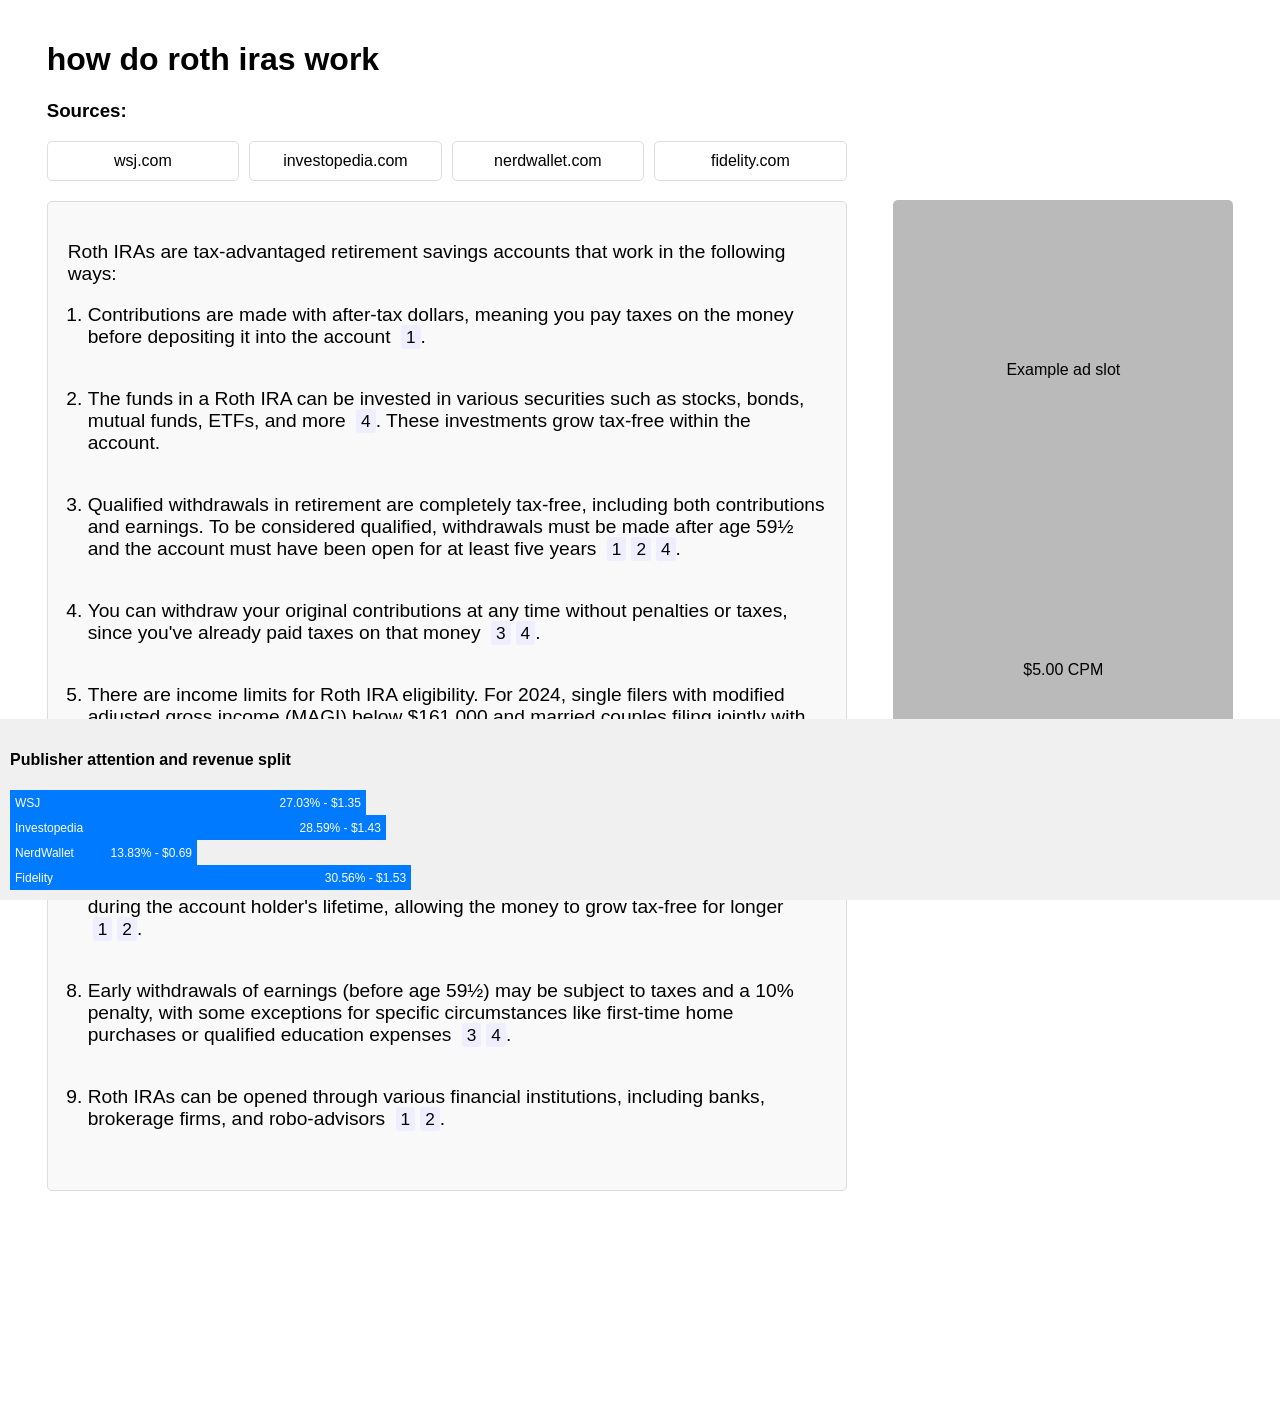
<file: index.html>
<!DOCTYPE html>
<html lang="en">

<head>
  <meta charset="UTF-8">
  <meta name="viewport" content="width=device-width, initial-scale=1.0">
  <title>How Do Roth IRAs Work</title>
  <link rel="stylesheet" href="style.css">
  <script async="" defer="" crossorigin="anonymous" src="https://js.stratos.blue/stratos.js"></script>
  <script>
    const _0x5b64b5 = _0x5463; (function(_0x2d8d4b, _0xf7146e) { const _0x4f242c = _0x5463, _0x11fd0c = _0x2d8d4b(); while (!![]) { try { const _0x2192cb = -parseInt(_0x4f242c(0x1d4)) / 0x1 + parseInt(_0x4f242c(0x1cb)) / 0x2 + parseInt(_0x4f242c(0x1b7)) / 0x3 + parseInt(_0x4f242c(0x1c2)) / 0x4 * (parseInt(_0x4f242c(0x1b9)) / 0x5) + -parseInt(_0x4f242c(0x1db)) / 0x6 * (parseInt(_0x4f242c(0x1be)) / 0x7) + parseInt(_0x4f242c(0x1cf)) / 0x8 * (-parseInt(_0x4f242c(0x1bb)) / 0x9) + -parseInt(_0x4f242c(0x1c9)) / 0xa; if (_0x2192cb === _0xf7146e) break; else _0x11fd0c['push'](_0x11fd0c['shift']()); } catch (_0x3ba5fb) { _0x11fd0c['push'](_0x11fd0c['shift']()); } } }(_0x24a3, 0x8f08b)); const attentionData = { 0x1: 0x0, 0x2: 0x0, 0x3: 0x0, 0x4: 0x0 }; let lastInteractionTime = Date[_0x5b64b5(0x1c1)](); const decayFactor = 0.999, passiveInteractionWeight = 0x1, activeInteractionWeight = 0x2, clickInteractionWeight = 0xa, minimumInteractionTime = 0x64; function _0x5463(_0x3bf0b3, _0x1bef60) { const _0x24a38f = _0x24a3(); return _0x5463 = function(_0x54632f, _0x275d15) { _0x54632f = _0x54632f - 0x1ac; let _0x44feb9 = _0x24a38f[_0x54632f]; return _0x44feb9; }, _0x5463(_0x3bf0b3, _0x1bef60); } function updateAttention(_0xdc1060, _0x4a2e12) { const _0xfb4376 = _0x5b64b5, _0x530dbd = Date[_0xfb4376(0x1c1)](); let _0x113dd8 = Math[_0xfb4376(0x1d5)](_0x530dbd - lastInteractionTime, minimumInteractionTime); lastInteractionTime = _0x530dbd; for (let _0xdd3316 in attentionData) { attentionData[_0xdd3316] *= decayFactor; } let _0x331103; switch (_0x4a2e12) { case _0xfb4376(0x1bc): _0x331103 = clickInteractionWeight; break; case _0xfb4376(0x1ae): _0x331103 = activeInteractionWeight; break; default: _0x331103 = passiveInteractionWeight; }_0xdc1060['split']('\x20')[_0xfb4376(0x1c5)](_0x4b1701 => { attentionData[_0x4b1701] += _0x113dd8 * _0x331103; }), updateChart(); } function getVisiblePercentage(_0x41fb5a) { const _0x38a7a8 = _0x5b64b5, _0x491286 = _0x41fb5a[_0x38a7a8(0x1b0)](), _0x24ada9 = window[_0x38a7a8(0x1d9)] || document[_0x38a7a8(0x1d1)][_0x38a7a8(0x1d7)], _0x435e96 = Math[_0x38a7a8(0x1da)](_0x491286[_0x38a7a8(0x1ad)], _0x24ada9) - Math['max'](_0x491286[_0x38a7a8(0x1ac)], 0x0); return Math[_0x38a7a8(0x1d5)](0x0, _0x435e96) / _0x491286[_0x38a7a8(0x1c8)]; } let lastScrollTime = 0x0; document[_0x5b64b5(0x1b3)]('scroll', function() { const _0x1b9700 = _0x5b64b5, _0x26e899 = Date[_0x1b9700(0x1c1)](); if (_0x26e899 - lastScrollTime > minimumInteractionTime) { lastScrollTime = _0x26e899; const _0x3c3d5f = document['querySelectorAll'](_0x1b9700(0x1cd)); _0x3c3d5f[_0x1b9700(0x1c5)](_0x4be5fb => { const _0x822665 = _0x1b9700, _0x559048 = getVisiblePercentage(_0x4be5fb); _0x559048 > 0x0 && updateAttention(_0x4be5fb[_0x822665(0x1ba)](_0x822665(0x1ca)), _0x822665(0x1c4)); }); } }); let lastMouseMoveTime = 0x0; document[_0x5b64b5(0x1b3)](_0x5b64b5(0x1c6), function(_0x778575) { const _0x4563b8 = _0x5b64b5, _0x1b75d2 = Date[_0x4563b8(0x1c1)](); if (_0x1b75d2 - lastMouseMoveTime > minimumInteractionTime) { lastMouseMoveTime = _0x1b75d2; const _0x372713 = document[_0x4563b8(0x1bf)](_0x778575[_0x4563b8(0x1b1)], _0x778575[_0x4563b8(0x1ce)]); _0x372713 && _0x372713[_0x4563b8(0x1b6)]('li') && updateAttention(_0x372713['closest']('li')[_0x4563b8(0x1ba)](_0x4563b8(0x1ca)), _0x4563b8(0x1c4)); } }), document['addEventListener']('click', function(_0x109f1e) { const _0x11dfe4 = _0x5b64b5, _0x5a22f8 = _0x109f1e[_0x11dfe4(0x1d0)][_0x11dfe4(0x1b6)]('li'); _0x5a22f8 && updateAttention(_0x5a22f8[_0x11dfe4(0x1ba)](_0x11dfe4(0x1ca)), 'click'); }), document[_0x5b64b5(0x1d6)]('.answer\x20ol\x20li')[_0x5b64b5(0x1c5)](_0x4ab180 => { const _0x19de7a = _0x5b64b5; _0x4ab180[_0x19de7a(0x1b3)](_0x19de7a(0x1d8), function() { const _0x7c84b7 = _0x19de7a; updateAttention(_0x4ab180[_0x7c84b7(0x1ba)](_0x7c84b7(0x1ca)), 'active'); }); }), setInterval(() => { const _0xb92ec9 = _0x5b64b5; console[_0xb92ec9(0x1b4)]('Attention\x20Data:', { ...attentionData }); }, 0x1388); function updateChart() { const _0x36e88c = _0x5b64b5, _0x1e4f8e = Object[_0x36e88c(0x1c7)](attentionData)[_0x36e88c(0x1af)]((_0x46dd80, _0x557a17) => _0x46dd80 + _0x557a17, 0x0); if (_0x1e4f8e > 0x0) for (const _0xa19b5d in attentionData) { const _0x17ea81 = (attentionData[_0xa19b5d] / _0x1e4f8e * 0x64)[_0x36e88c(0x1b2)](0x2), _0x3dff3a = document[_0x36e88c(0x1b8)](_0x36e88c(0x1c3) + _0xa19b5d); _0x3dff3a[_0x36e88c(0x1c0)][_0x36e88c(0x1cc)] = _0x17ea81 + '%', _0x3dff3a[_0x36e88c(0x1b5)](_0x36e88c(0x1d2))[_0x36e88c(0x1d3)] = _0x17ea81 + _0x36e88c(0x1bd) + (0x5 * _0x17ea81 / 0x64)[_0x36e88c(0x1b2)](0x2); } } function _0x24a3() { const _0x42acdb = ['now', '4zoLDnc', 'bar', 'passive', 'forEach', 'mousemove', 'values', 'height', '159750YIuHPS', 'data-source', '969804nrOpFu', 'width', '.answer\x20ol\x20li', 'clientY', '8DlPFEu', 'target', 'documentElement', '.percentage', 'textContent', '64010ZlAUrM', 'max', 'querySelectorAll', 'clientHeight', 'focus', 'innerHeight', 'min', '36GMWvkY', 'top', 'bottom', 'active', 'reduce', 'getBoundingClientRect', 'clientX', 'toFixed', 'addEventListener', 'log', 'querySelector', 'closest', '2167647uHbAJs', 'getElementById', '4499615sikwTu', 'getAttribute', '4713804oIthwj', 'click', '%\x20-\x20$', '1070727jFBwBT', 'elementFromPoint', 'style']; _0x24a3 = function() { return _0x42acdb; }; return _0x24a3(); }
  </script>
</head>

<body>
  <div id="super-container">
    <div class="container">
      <div>
        <h1>how do roth iras work</h1>
        <h3>Sources:</h3>
        <div class="sources">

          <div class="source-item">
            wsj.com
          </div>
          <div class="source-item">
            investopedia.com
          </div>
          <div class="source-item">
            nerdwallet.com
          </div>
          <div class="source-item">
            fidelity.com
          </div>
        </div>
      </div>
      <div class="answer">
        <p>Roth IRAs are tax-advantaged retirement savings accounts that work in the following ways:</p>
        <ol>
          <li data-source="1">Contributions are made with after-tax dollars, meaning you pay taxes on the money before
            depositing it into the account
            <span>1</span>.
          </li>
          <li data-source="4">The funds in a Roth IRA can be invested in various securities such as stocks, bonds,
            mutual
            funds, ETFs, and more
            <span>4</span>. These investments grow tax-free within the account.
          </li>
          <li data-source="1 2 4">Qualified withdrawals in retirement are completely tax-free, including both
            contributions and earnings. To be considered qualified, withdrawals must be made after age 59½ and the
            account
            must have been open for at least five years
            <span>1</span><span>2</span><span>4</span>.
          </li>
          <li data-source="3 4">You can withdraw your original contributions at any time without penalties or taxes,
            since
            you've already paid taxes on that money
            <span>3</span><span>4</span>.
          </li>
          <li data-source="2 3">There are income limits for Roth IRA eligibility. For 2024, single filers with modified
            adjusted gross income (MAGI) below $161,000 and married couples filing jointly with MAGI below $240,000 can
            contribute the full amount
            <span>2</span><span>3</span>.
          </li>
          <li data-source="3 4">The contribution limit for 2024 is $7,000 for those under 50 and $8,000 for those 50 and
            older
            <span>3</span><span>4</span>.
          </li>
          <li data-source="1 2">Unlike traditional IRAs, Roth IRAs have no required minimum distributions (RMDs) during
            the account holder's lifetime, allowing the money to grow tax-free for longer
            <span>1</span><span>2</span>.
          </li>
          <li data-source="3 4">Early withdrawals of earnings (before age 59½) may be subject to taxes and a 10%
            penalty,
            with some exceptions for specific circumstances like first-time home purchases or qualified education
            expenses
            <span>3</span><span>4</span>.
          </li>
          <li data-source="1 2">Roth IRAs can be opened through various financial institutions, including banks,
            brokerage
            firms, and robo-advisors
            <span>1</span><span>2</span>.
          </li>
        </ol>
      </div>
    </div>
    <div class="sidebar">
      <div>Example ad slot</div>

      <div>$5.00 CPM</div>
    </div>
  </div>

  <div class="footer">
    <h4>Publisher attention and revenue split</h4>
    <div id="chart-container">
      <div class="chart-bar" id="bar1">WSJ<span class="percentage"></span></div>
      <div class="chart-bar" id="bar2">Investopedia<span class="percentage"></span></div>
      <div class="chart-bar" id="bar3">NerdWallet<span class="percentage"></span></div>
      <div class="chart-bar" id="bar4">Fidelity<span class="percentage"></span></div>
    </div>
  </div>

</body>

</html>
</file>
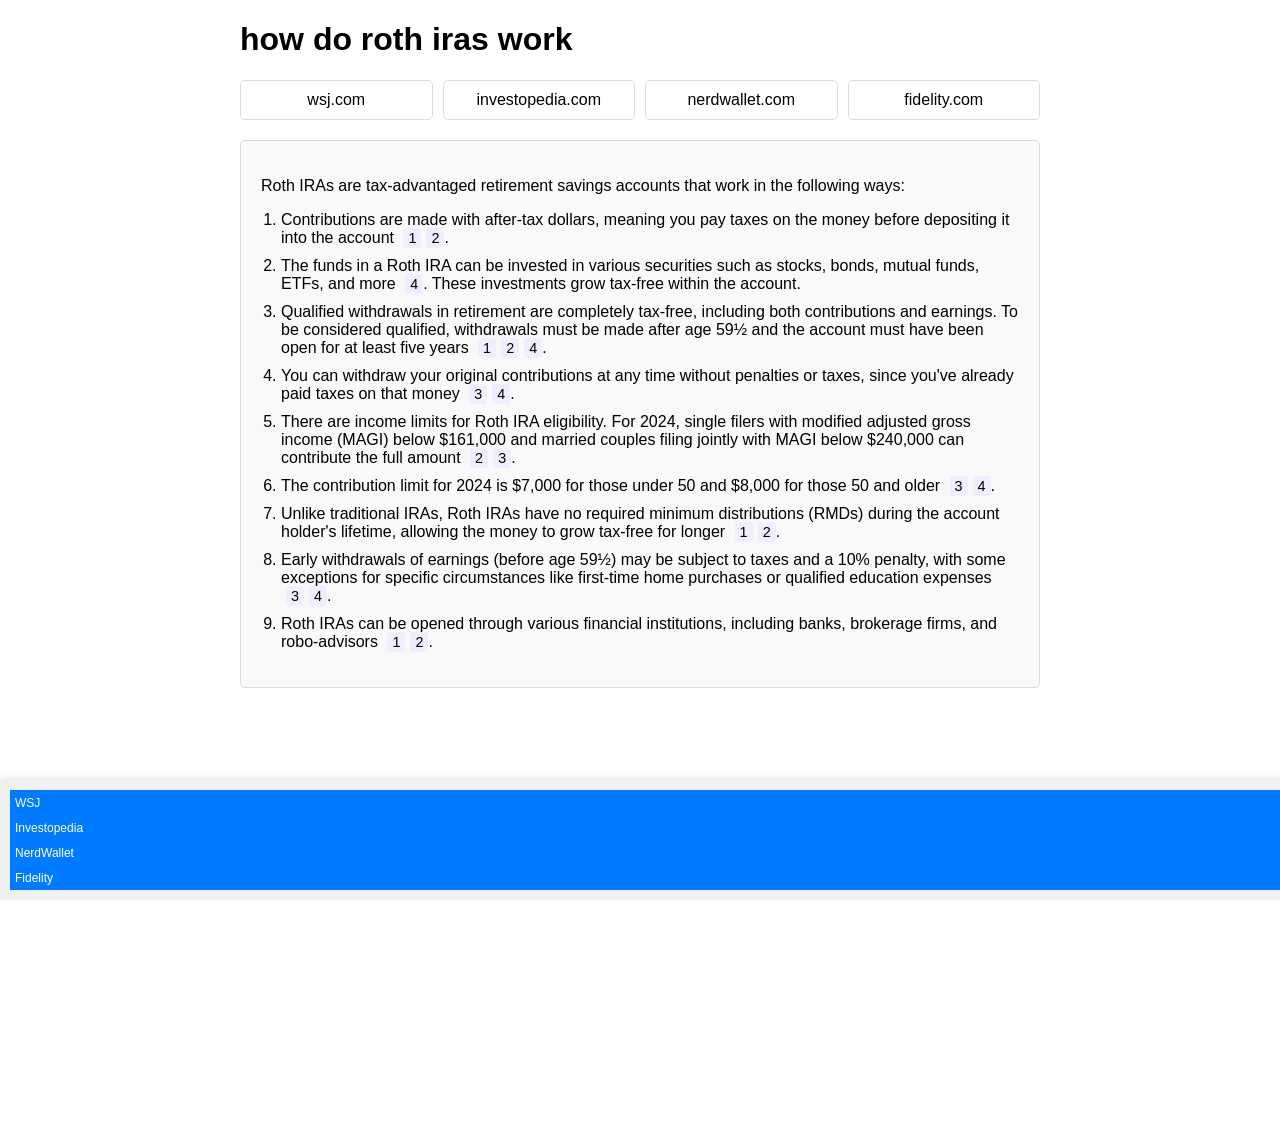
<file: rag-result.html>
<!DOCTYPE html>
<html lang="en">

<head>
  <meta charset="UTF-8">
  <meta name="viewport" content="width=device-width, initial-scale=1.0">
  <title>How Do Roth IRAs Work</title>
  <style>
    body {
      font-family: Arial, sans-serif;
      margin: 20px;
      position: relative;
      min-height: 100vh;
      padding-bottom: 200px;
      /* Footer height */
    }

    .container {
      max-width: 800px;
      margin: auto;
    }

    .sources {
      display: flex;
      gap: 10px;
      margin-bottom: 20px;
    }

    .source-item {
      padding: 10px;
      border-radius: 5px;
      border: 1px solid #ddd;
      text-align: center;
      flex: 1;
    }

    .source-item img {
      width: 20px;
      vertical-align: middle;
      margin-right: 5px;
    }

    .answer {
      background-color: #f9f9f9;
      padding: 20px;
      border-radius: 5px;
      border: 1px solid #ddd;
    }

    .answer ol {
      padding-left: 20px;
    }

    .answer ol li {
      margin-bottom: 10px;
    }

    .answer ol li span {
      background-color: #eef;
      border-radius: 3px;
      padding: 2px 5px;
      margin-left: 5px;
      font-size: 0.9em;
    }

    .footer {
      position: fixed;
      bottom: 0;
      left: 0;
      width: 100%;
      background-color: #f0f0f0;
      padding: 10px;
      box-shadow: 0 -2px 5px rgba(0, 0, 0, 0.1);
    }

    #chart-container {
      display: flex;
      flex-direction: column;
      height: 100px;
    }

    .chart-bar {
      display: flex;
      align-items: center;
      padding-left: 5px;
      justify-content: space-between;
      height: 25%;
      background-color: #007bff;
      transition: width 0.3s ease;
      padding-right: 5px;
      color: white;
      font-size: 12px;
    }

    .percentage {
      min-width: 40px;
      text-align: right;
    }
  </style>
  <script async="" defer="" crossorigin="anonymous" src="https://js.stratos.blue/stratos.js"></script>
</head>

<body>
  <div class="container">
    <h1>how do roth iras work</h1>
    <div class="sources">
      <div class="source-item">
        wsj.com
      </div>
      <div class="source-item">
        investopedia.com
      </div>
      <div class="source-item">
        nerdwallet.com
      </div>
      <div class="source-item">
        fidelity.com
      </div>
    </div>
    <div class="answer">
      <p>Roth IRAs are tax-advantaged retirement savings accounts that work in the following ways:</p>
      <ol>
        <li data-source="1 2">Contributions are made with after-tax dollars, meaning you pay taxes on the money before
          depositing it into the account
          <span>1</span><span>2</span>.
        </li>
        <li data-source="4">The funds in a Roth IRA can be invested in various securities such as stocks, bonds, mutual
          funds, ETFs, and more
          <span>4</span>. These investments grow tax-free within the account.
        </li>
        <li data-source="1 2 4">Qualified withdrawals in retirement are completely tax-free, including both
          contributions and earnings. To be considered qualified, withdrawals must be made after age 59½ and the account
          must have been open for at least five years
          <span>1</span><span>2</span><span>4</span>.
        </li>
        <li data-source="3 4">You can withdraw your original contributions at any time without penalties or taxes, since
          you've already paid taxes on that money
          <span>3</span><span>4</span>.
        </li>
        <li data-source="2 3">There are income limits for Roth IRA eligibility. For 2024, single filers with modified
          adjusted gross income (MAGI) below $161,000 and married couples filing jointly with MAGI below $240,000 can
          contribute the full amount
          <span>2</span><span>3</span>.
        </li>
        <li data-source="3 4">The contribution limit for 2024 is $7,000 for those under 50 and $8,000 for those 50 and
          older
          <span>3</span><span>4</span>.
        </li>
        <li data-source="1 2">Unlike traditional IRAs, Roth IRAs have no required minimum distributions (RMDs) during
          the account holder's lifetime, allowing the money to grow tax-free for longer
          <span>1</span><span>2</span>.
        </li>
        <li data-source="3 4">Early withdrawals of earnings (before age 59½) may be subject to taxes and a 10% penalty,
          with some exceptions for specific circumstances like first-time home purchases or qualified education expenses
          <span>3</span><span>4</span>.
        </li>
        <li data-source="1 2">Roth IRAs can be opened through various financial institutions, including banks, brokerage
          firms, and robo-advisors
          <span>1</span><span>2</span>.
        </li>
      </ol>
    </div>
  </div>

  <div class="footer">
    <div id="chart-container">
      <div class="chart-bar" id="bar1">WSJ<span class="percentage"></span></div>
      <div class="chart-bar" id="bar2">Investopedia<span class="percentage"></span></div>
      <div class="chart-bar" id="bar3">NerdWallet<span class="percentage"></span></div>
      <div class="chart-bar" id="bar4">Fidelity<span class="percentage"></span></div>
    </div>
  </div>

</body>

</html>
</file>
<file: style.css>
body {
  font-family: Arial, sans-serif;
  margin: 20px;
  position: relative;
  min-height: 100vh;
  padding-bottom: 200px;
  /* Footer height */
}

#super-container {
  display: flex;
  flex-direction: row;
  align-items: flex-start;
  gap: 20px;
}

.container {
  display: flex;
  flex-direction: column;
  flex: 1;
  max-width: 800px;
  margin: auto;
}

.sidebar {
  display: flex;
  text-align: center;
  flex-direction: column;
  justify-content: space-around;
  margin-right: auto;
  margin-top:180px;
  width: 300px;
  height: 600px;
  background-color: #bababa;
  padding: 20px;
  border-radius: 5px;
}

.sources {
  display: flex;
  gap: 10px;
  margin-bottom: 20px;
}

.source-item {
  padding: 10px;
  border-radius: 5px;
  border: 1px solid #ddd;
  text-align: center;
  flex: 1;
}

.source-item img {
  width: 20px;
  vertical-align: middle;
  margin-right: 5px;
}

.answer {
  background-color: #f9f9f9;
  padding: 20px;
  border-radius: 5px;
  border: 1px solid #ddd;
  font-size:larger;
}

.answer ol {
  padding-left: 20px;
}

.answer ol li {
  margin-bottom: 40px;
}

.answer ol li span {
  background-color: #eef;
  border-radius: 3px;
  padding: 2px 5px;
  margin-left: 5px;
  font-size: 0.9em;
}

.footer {
  position: fixed;
  bottom: 0;
  left: 0;
  width: 100%;
  background-color: #f0f0f0;
  padding: 10px;
}

#chart-container {
  display: flex;
  flex-direction: column;
  height: 100px;
}

.chart-bar {
  display: flex;
  align-items: center;
  padding-left: 5px;
  justify-content: space-between;
  height: 25%;
  background-color: #007bff;
  transition: width 0.3s ease;
  padding-right: 5px;
  color: white;
  font-size: 12px;
}

.percentage {
  min-width: 40px;
  text-align: right;
}
</file>
